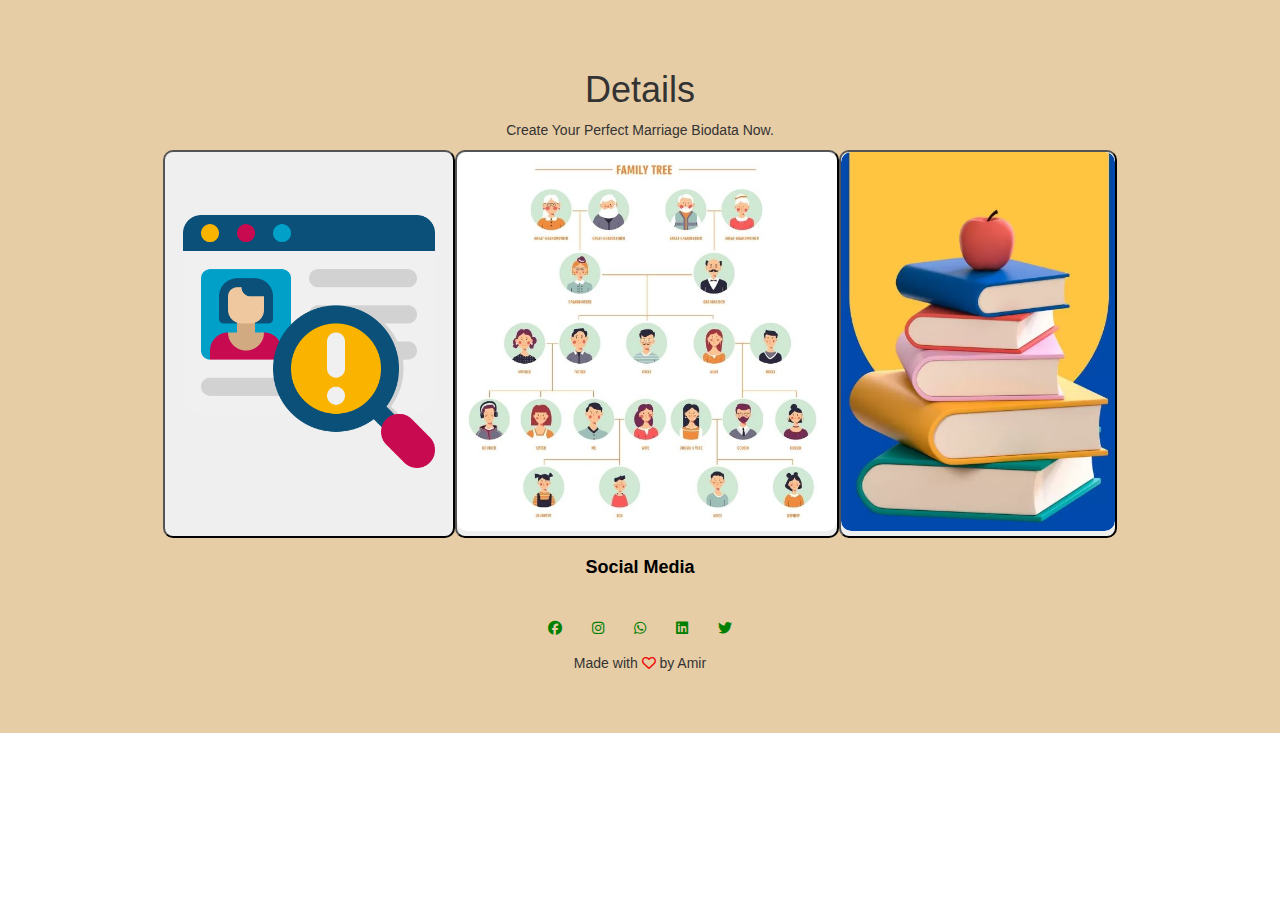
<file: index.html>
<!DOCTYPE html>
<html lang="en">
  <head>
    <meta charset="UTF-8" />
    <meta http-equiv="X-UA-Compatible" content="IE=edge" />
    <meta name="viewport" content="width=device-width, initial-scale=1.0" />
    <title>Bibaho</title>
    <link rel="shortcut icon" href="/images/bibaho.png" type="image/x-icon">
    <link rel="stylesheet" href="style.css">
    <link rel="stylesheet" href="https://cdnjs.cloudflare.com/ajax/libs/font-awesome/6.7.2/css/all.min.css" integrity="sha512-Evv84Mr4kqVGRNSgIGL/F/aIDqQb7xQ2vcrdIwxfjThSH8CSR7PBEakCr51Ck+w+/U6swU2Im1vVX0SVk9ABhg==" crossorigin="anonymous" referrerpolicy="no-referrer" />
      <link rel="stylesheet" href="https://maxcdn.bootstrapcdn.com/bootstrap/3.4.1/css/bootstrap.min.css">
    <script src="https://ajax.googleapis.com/ajax/libs/jquery/3.7.1/jquery.min.js"></script>
    <script src="https://maxcdn.bootstrapcdn.com/bootstrap/3.4.1/js/bootstrap.min.js"></script>
    </head>
  <body>
    <!----Campus-->
    <div class="body">

      <section class="details">
      <h1>Details</h1>
      <p>
        Create Your Perfect Marriage Biodata Now.
      </p>
      <div class="row">


        <button id="myBtn">

            <div class="details-col">
                <img src="images/personal-information.png" alt="" />
                <div class="layer">
                    <h3>Personal</h3>
                </div>
            </div>

        </button>

        <button id="myBtn1">

            <div class="details-col">
                <img src="images/family.jpg" alt="" />
                <div class="layer">
                    <h3>Family</h3>
                </div>
            </div>

        </button>

        <button id="myBtn2">

            <div class="details-col">
                <img src="images/education.png" alt="" />
                <div class="layer">
                    <h3>Education</h3>
                </div>
            </div>

        </button>
            
      </div>

    <!--Modal Form open part-->

    <!--Personal Modal-->

      <div id="myModal" class="modal">

  <!-- Modal content -->
        <div class="modal-content">
            <div class="modal-header">
            <span class="close">&times;</span>
            <h2>Marital Biodata Form</h2>
            </div>
            <div class="modal-body">
                <iframe src="/details/personal.html" width="600" height="400"></iframe>
            </div>
            <div class="modal-footer">
            <h3>Bibaho</h3>
            </div>
        </div>

        </div>

        <!--Family Modal-->
      <div id="myModal1" class="modal">

  <!-- Modal content -->
        <div class="modal-content">
            <div class="modal-header">
            <span class="close close1">&times;</span>
            <h2>Marital Biodata Form</h2>
            </div>
            <div class="modal-body">
                <iframe src="/details/family.html" width="600" height="400"></iframe>
            </div>
            <div class="modal-footer">
            <h3>Bibaho</h3>
            </div>
        </div>

        </div>
    <!--Education Modal-->
    <div id="myModal2" class="modal">

  <!-- Modal content -->
        <div class="modal-content">
            <div class="modal-header">
            <span class="close close2">&times;</span>
            <h2>Marital Biodata Form</h2>
            </div>
            <div class="modal-body">
                <iframe src="/details/education.html" width="600" height="400"></iframe>
            </div>
            <div class="modal-footer">
            <h3>Bibaho</h3>
            </div>
        </div>

        </div>

    <!-----Footer----->

    <section class="footer">
      <h4>Social Media</h4>

      <div class="icons">
        <a href="https://www.facebook.com/amir.hamja.3591267" target="_blank"><i class="fab fa-facebook"> </i
        ></a>
        <a href="https://www.instagram.com/khamir.hamja59561/" target="_blank"><i class="fab fa-instagram"></i
        ></a>
        <a href="https://wa.me/8801303816720" target="_blank" ><i class="fab fa-whatsapp"></i></a>
        <a href="https://www.linkedin.com/in/amir-hamza5927/" target="_blank"><i class="fab fa-linkedin"></i></a>
        <a href="https://x.com/KhAmirHamja1" target="_blank"><i class="fab fa-twitter"></i></a>
      </div>
      <p>Made with <i class="far fa-heart"> </i> by Amir</p>
    </section>


    </div>


    <!--Modal Form JS-->
    <script>
        // Get the modal
        var modal = document.getElementById("myModal");

        // Get the button that opens the modal
        var btn = document.getElementById("myBtn");

        // Get the <span> element that closes the modal
        var span = document.getElementsByClassName("close")[0];

        // When the user clicks the button, open the modal 
        btn.onclick = function() {
        modal.style.display = "block";
        }

        // When the user clicks on <span> (x), close the modal
        span.onclick = function() {
        modal.style.display = "none";
        }

        // When the user clicks anywhere outside of the modal, close it
        window.onclick = function(event) {
        if (event.target == modal) {
            modal.style.display = "none";
        }
        }
    </script>

    <!--Modal Form JS-->
    <script>
        // Get the modal
        var modal1 = document.getElementById("myModal1");

        // Get the button that opens the modal
        var btn1 = document.getElementById("myBtn1");

        // Get the <span> element that closes the modal
        var span1 = document.getElementsByClassName("close1")[0];

        // When the user clicks the button, open the modal 
        btn1.onclick = function() {
        modal1.style.display = "block";
        }

        // When the user clicks on <span> (x), close the modal
        span1.onclick = function() {
        modal1.style.display = "none";
        }

        // When the user clicks anywhere outside of the modal, close it
        window.onclick = function(event) {
        if (event.target == modal1) {
            modal1.style.display = "none";
        }
        }
    </script>

    <!--Modal Form JS-->
    <script>
        // Get the modal
        var modal2 = document.getElementById("myModal2");

        // Get the button that opens the modal
        var btn2 = document.getElementById("myBtn2");

        // Get the <span> element that closes the modal
        var span2 = document.getElementsByClassName("close2")[0];

        // When the user clicks the button, open the modal 
        btn2.onclick = function() {
        modal2.style.display = "block";
        }

        // When the user clicks on <span> (x), close the modal
        span2.onclick = function() {
        modal2.style.display = "none";
        }

        // When the user clicks anywhere outside of the modal, close it
        window.onclick = function(event) {
        if (event.target == modal2) {
            modal.style.display = "none";
        }
        }
    </script>

  </body>
</html>
</file>
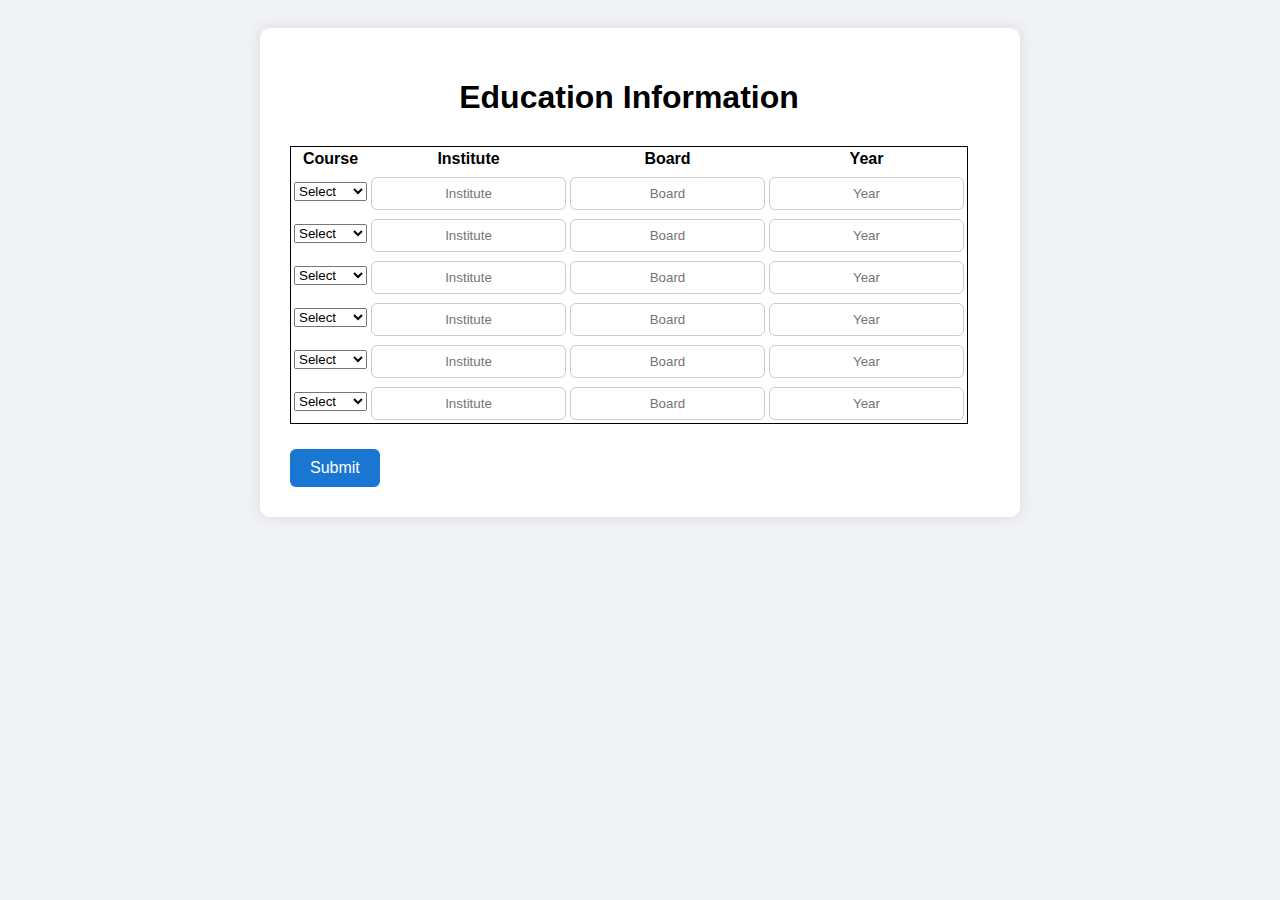
<file: details/education.html>
<!DOCTYPE html>
<html lang="en">
<head>
    <meta charset="UTF-8">
    <meta name="viewport" content="width=device-width, initial-scale=1.0">
    <title>Document</title>
    <link rel="stylesheet" href="styleP.css">
</head>
<body>
    <div class="form-container">

    <form>
      <h1>Education Information</h1>

      <table class="eduTable">

        <tr>
          <th>
            Course
          </th>

          <th>
            Institute
          </th>

          <th>
            Board
          </th>

          <th>
            Year
          </th>
        </tr>

        <!--Table Data-->

        <!--1st Row-->
        <tr>
          <!--1st colum-->
          <td>
            <select name="course" id="course">
              <option value="select">Select</option>
              <option value="PhD">PhD</option>
              <option value="MSc">MSc</option>
              <option value="MBA">MBA</option>
              <option value="MPharm">MPharm</option>
              <option value="FCPS">MBBS</option>
              <option value="BSc">BSc</option>
              <option value="BBA">MBA</option>
              <option value="BPharm">MPharm</option>
              <option value="MBBS">MBBS</option>
              <option value="HSC">HSC</option>
              <option value="SSC">SSC</option>
              <option value="JSC">JSC</option>
            </select>
          </td>

          <!--2nd colum-->
          <td>
            <input type="text" name="institute" placeholder="Institute" class="placeholder">
          </td>

          <!--3rd colum-->
          <td>
            <input type="text" name="board" placeholder="Board" class="placeholder">
          </td>

          <!--4th colum-->
          <td>
            <input type="text" name="year" placeholder="Year" class="placeholder">
          </td>
        </tr>

        <!--2nd row-->
        <tr>
          <!--1st colum-->
          <td>
            <select name="course" id="course">
              <option value="select">Select</option>
              <option value="PhD">PhD</option>
              <option value="MSc">MSc</option>
              <option value="MBA">MBA</option>
              <option value="MPharm">MPharm</option>
              <option value="FCPS">MBBS</option>
              <option value="BSc">BSc</option>
              <option value="BBA">MBA</option>
              <option value="BPharm">MPharm</option>
              <option value="MBBS">MBBS</option>
              <option value="HSC">HSC</option>
              <option value="SSC">SSC</option>
              <option value="JSC">JSC</option>
            </select>
          </td>

          <!--2nd colum-->
          <td>
            <input type="text" name="institute" placeholder="Institute" class="placeholder">
          </td>

          <!--3rd colum-->
          <td>
            <input type="text" name="board" placeholder="Board" class="placeholder">
          </td>

          <!--4th colum-->
          <td>
            <input type="text" name="year" placeholder="Year" class="placeholder">
          </td>

        </tr>

        <!--3rd row-->
        <tr>
          <!--1st colum-->
          <td>
            <select name="course" id="course">
              <option value="select">Select</option>
              <option value="PhD">PhD</option>
              <option value="MSc">MSc</option>
              <option value="MBA">MBA</option>
              <option value="MPharm">MPharm</option>
              <option value="FCPS">MBBS</option>
              <option value="BSc">BSc</option>
              <option value="BBA">MBA</option>
              <option value="BPharm">MPharm</option>
              <option value="MBBS">MBBS</option>
              <option value="HSC">HSC</option>
              <option value="SSC">SSC</option>
              <option value="JSC">JSC</option>
            </select>
          </td>

          <!--2nd colum-->
          <td>
            <input type="text" name="institute" placeholder="Institute" class="placeholder">
          </td>

          <!--3rd colum-->
          <td>
            <input type="text" name="board" placeholder="Board" class="placeholder">
          </td>

          <!--4th colum-->
          <td>
            <input type="text" name="year" placeholder="Year" class="placeholder">
          </td>

        </tr>

        <!--4th row-->
        <tr>
          <!--1st colum-->
          <td>
            <select name="course" id="course">
              <option value="select">Select</option>
              <option value="PhD">PhD</option>
              <option value="MSc">MSc</option>
              <option value="MBA">MBA</option>
              <option value="MPharm">MPharm</option>
              <option value="FCPS">MBBS</option>
              <option value="BSc">BSc</option>
              <option value="BBA">MBA</option>
              <option value="BPharm">MPharm</option>
              <option value="MBBS">MBBS</option>
              <option value="HSC">HSC</option>
              <option value="SSC">SSC</option>
              <option value="JSC">JSC</option>
            </select>
          </td>

          <!--2nd colum-->
          <td>
            <input type="text" name="institute" placeholder="Institute" class="placeholder">
          </td>

          <!--3rd colum-->
          <td>
            <input type="text" name="board" placeholder="Board" class="placeholder">
          </td>

          <!--4th colum-->
          <td>
            <input type="text" name="year" placeholder="Year" class="placeholder">
          </td>

        </tr>

        <!--5th row-->
        <tr>
          <!--1st colum-->
          <td>
            <select name="course" id="course">
              <option value="select">Select</option>
              <option value="PhD">PhD</option>
              <option value="MSc">MSc</option>
              <option value="MBA">MBA</option>
              <option value="MPharm">MPharm</option>
              <option value="FCPS">MBBS</option>
              <option value="BSc">BSc</option>
              <option value="BBA">MBA</option>
              <option value="BPharm">MPharm</option>
              <option value="MBBS">MBBS</option>
              <option value="HSC">HSC</option>
              <option value="SSC">SSC</option>
              <option value="JSC">JSC</option>
            </select>
          </td>

          <!--2nd colum-->
          <td>
            <input type="text" name="institute" placeholder="Institute" class="placeholder">
          </td>

          <!--3rd colum-->
          <td>
            <input type="text" name="board" placeholder="Board" class="placeholder">
          </td>

          <!--4th colum-->
          <td>
            <input type="text" name="year" placeholder="Year" class="placeholder">
          </td>

        </tr>

        <!--6th row-->
        <tr>
          <!--1st colum-->
          <td>
            <select name="course" id="course">
              <option value="select">Select</option>
              <option value="PhD">PhD</option>
              <option value="MSc">MSc</option>
              <option value="MBA">MBA</option>
              <option value="MPharm">MPharm</option>
              <option value="FCPS">MBBS</option>
              <option value="BSc">BSc</option>
              <option value="BBA">MBA</option>
              <option value="BPharm">MPharm</option>
              <option value="MBBS">MBBS</option>
              <option value="HSC">HSC</option>
              <option value="SSC">SSC</option>
              <option value="JSC">JSC</option>
            </select>
          </td>

          <!--2nd colum-->
          <td>
            <input type="text" name="institute" placeholder="Institute" class="placeholder">
          </td>

          <!--3rd colum-->
          <td>
            <input type="text" name="board" placeholder="Board" class="placeholder">
          </td>

          <!--4th colum-->
          <td>
            <input type="text" name="year" placeholder="Year" class="placeholder">
          </td>

        </tr>
      </table>

      <!---
      <label>Full Name:</label>
      <input type="text" name="name" required>

      <label>Date of Birth:</label>
      <input type="date" name="dob" required>

      <label>Age:</label>
      <input type="number" name="age" required>

      <label>Gender:</label>
      <div class="radio-group">
        <label><input type="radio" name="gender" value="Male" required> Male</label>
        <label><input type="radio" name="gender" value="Female"> Female</label>
        <label><input type="radio" name="gender" value="Other"> Other</label>
      </div>

      <label>Religion:</label>
      <input type="text" name="religion" required>

      <label>Marital Status:</label>
      <input type="text" name="status" required>

      <label>Education:</label>
      <input type="text" name="education" required>

      <label>Profession:</label>
      <input type="text" name="profession" required>

      <label>Father's Name:</label>
      <input type="text" name="father" required>

      <label>Mother's Name:</label>
      <input type="text" name="mother" required>

      <label>Phone:</label>
      <input type="tel" name="phone" required>

      <label>Email:</label>
      <input type="email" name="email" required>

      <label>Address:</label>
      <textarea name="address" rows="3" required></textarea>

      -->

      <button type="submit">Submit</button>
    </form>
  </div>

  <script>
    document.getElementById('photoUpload').addEventListener('change', function(event) {
  const file = event.target.files[0];
  if (file) {
    const reader = new FileReader();
    reader.onload = function(e) {
      document.getElementById('photoPreview').src = e.target.result;
    };
    reader.readAsDataURL(file);
  }
});

  </script>
</body>
</html>
</file>
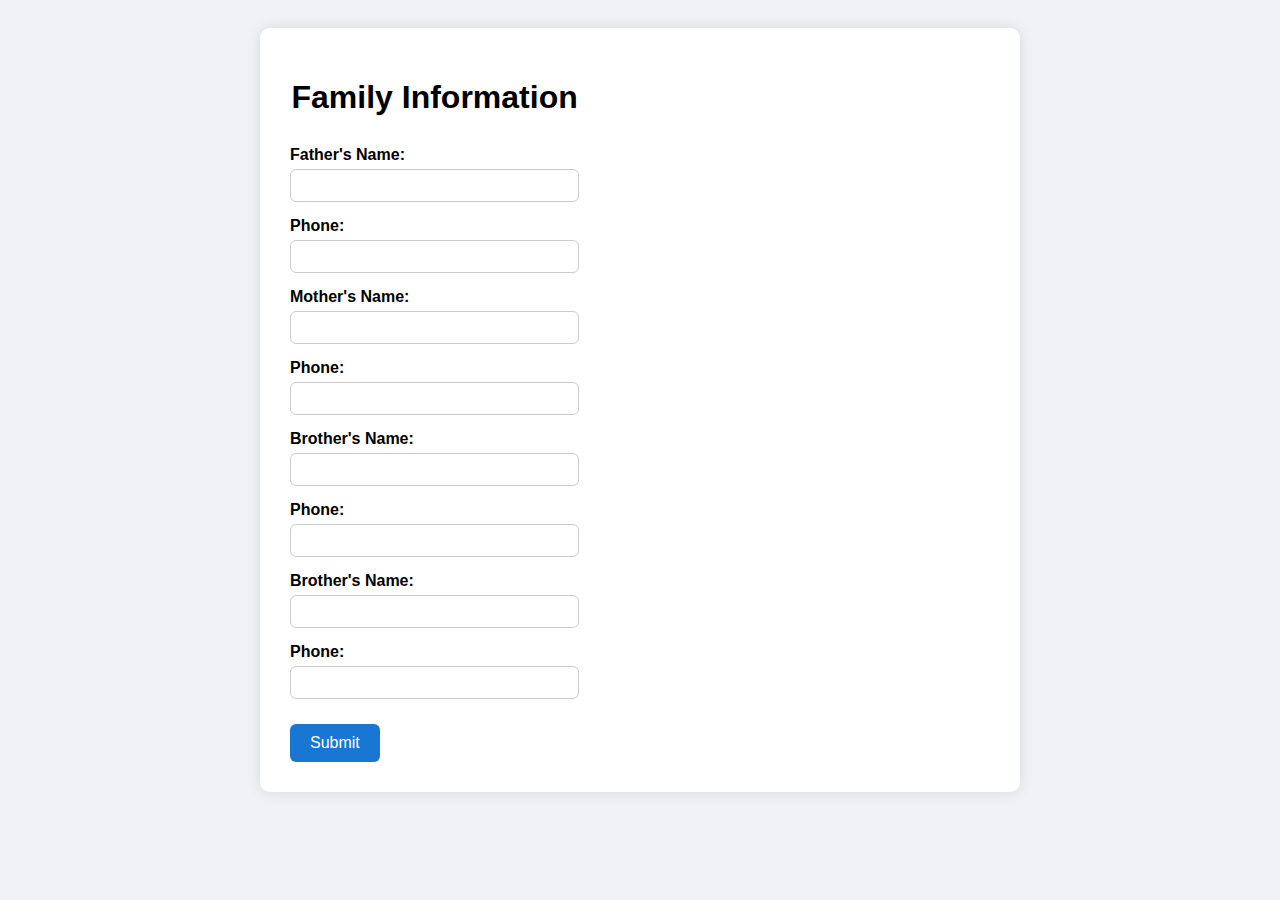
<file: details/family.html>
<!DOCTYPE html>
<html lang="en">
<head>
    <meta charset="UTF-8">
    <meta name="viewport" content="width=device-width, initial-scale=1.0">
    <title>Document</title>
    <link rel="stylesheet" href="styleP.css">
</head>
<body>
    <div class="form-container">

    <form>
      <h1>Family Information</h1>
      
      <label>Father's Name:</label>
      <input type="text" name="father" required>

      <label>Phone:</label>
      <input type="tel" name="phone" required>

      <label>Mother's Name:</label>
      <input type="text" name="mother" required>

      <label>Phone:</label>
      <input type="tel" name="phone" required>

      <label>Brother's Name:</label>
      <input type="text" name="Brother" required>

      <label>Phone:</label>
      <input type="tel" name="phone" required>

      <label>Brother's Name:</label>
      <input type="text" name="Brother" required>

      <label>Phone:</label>
      <input type="tel" name="Brother" required>

      <button type="submit">Submit</button>
    </form>
  </div>

  <script>
    document.getElementById('photoUpload').addEventListener('change', function(event) {
  const file = event.target.files[0];
  if (file) {
    const reader = new FileReader();
    reader.onload = function(e) {
      document.getElementById('photoPreview').src = e.target.result;
    };
    reader.readAsDataURL(file);
  }
});

  </script>
</body>
</html>
</file>
<file: style.css>
* {
      margin: 0;
      padding: 0;
    }

    .body{
      background-color: rgb(231,205,166);
    }
  
    .row {
      margin-top: 5%;
      display: flex;
      justify-content: space-between;
      border-radius: 10px;
      margin: 10px;
    }

    @media (max-width: 700px) {
      .row {
        flex-direction: column;
      }
    }

    /* Details */
    .details {
      width: 80%;
      margin: auto;
      text-align: center;
      padding: 50px;
    }

    .details-col {
      flex-basis: 32%;
      border-radius: 10px;
      margin-bottom: 5px;
      position: relative;
      overflow: hidden;
    }

    .details-col img {
      width: 100%;
      border-radius: 10px;
    }

    .layer {
      background: transparent;
      height: 100%;
      width: 100%;
      position: absolute;
      top: 0;
      left: 0;
      transition: 2s;
    }

    .layer:hover {
      background: rgba(200, 0, 0, 0.7);
    }

    .layer h3 {
      width: 100%;
      font-weight: 500;
      color: #fff;
      font-size: 26px;
      bottom: 0;
      left: 50%;
      transform: translateX(-50%);
      position: absolute;
      opacity: 0;
      transition: 2s;
    }

    .layer:hover h3 {
      bottom: 49%;
      opacity: 1;
    }

    /* Footer */
    .footer {
      width: 100%;
      text-align: center;
      opacity: 1;
    }

    .footer h4 {
      margin-bottom: 25px;
      margin-top: 20px;
      font-weight: 600;
      color: rgb(0, 0, 0);
      opacity: 1;
    }

    .icons .fab {
      color: green;
      margin: 0 13px;
      cursor: pointer;
      padding: 18px 0;
    }

    .far {
      color: rgb(238, 4, 4);
    }
    button
    {
      border-radius: 10px;
      margin: 10px;
    }
.modal-body{
      overflow-x: scroll;
    }
</file>
<file: details/styleP.css>
body {
  font-family: Arial, sans-serif;
  background: #f0f2f5;
  padding: 20px;
}

.form-container {
  background: #fff;
  display: flex;
  padding: 30px;
  max-width: 700px;
  margin: auto;
  border-radius: 10px;
  position: relative;
  box-shadow: 0 0 15px rgba(0,0,0,0.1);
}

h1 {
  text-align: center;
  margin-bottom: 30px;
}

label {
  display: block;
  margin-top: 15px;
  font-weight: bold;
}

input[type="text"],
input[type="email"],
input[type="tel"],
input[type="number"],
input[type="date"],
textarea {
  width: 100%;
  padding: 8px;
  margin-top: 5px;
  border: 1px solid #ccc;
  border-radius: 6px;
  box-sizing: border-box;
}

textarea {
  resize: vertical;
}

.radio-group {
  display: flex;
  gap: 20px;
  margin-top: 8px;
}

button {
  margin-top: 25px;
  padding: 10px 20px;
  background-color: #1976d2;
  color: white;
  border: none;
  border-radius: 6px;
  cursor: pointer;
  font-size: 16px;
}

button:hover {
  background-color: #a4b5cb;
}

.image-preview {

  top: 30px;
  right: 30px;
  text-align: center;
}

.image-preview img {
  width: 150px;
  height: 180px;
  object-fit: cover;
  border-radius: 8px;
  border: 2px solid #ccc;
  margin-bottom: 8px;
}

.eduTable{
  border: solid black 1px;
}

.placeholder{
  text-align: center;
}
</file>
